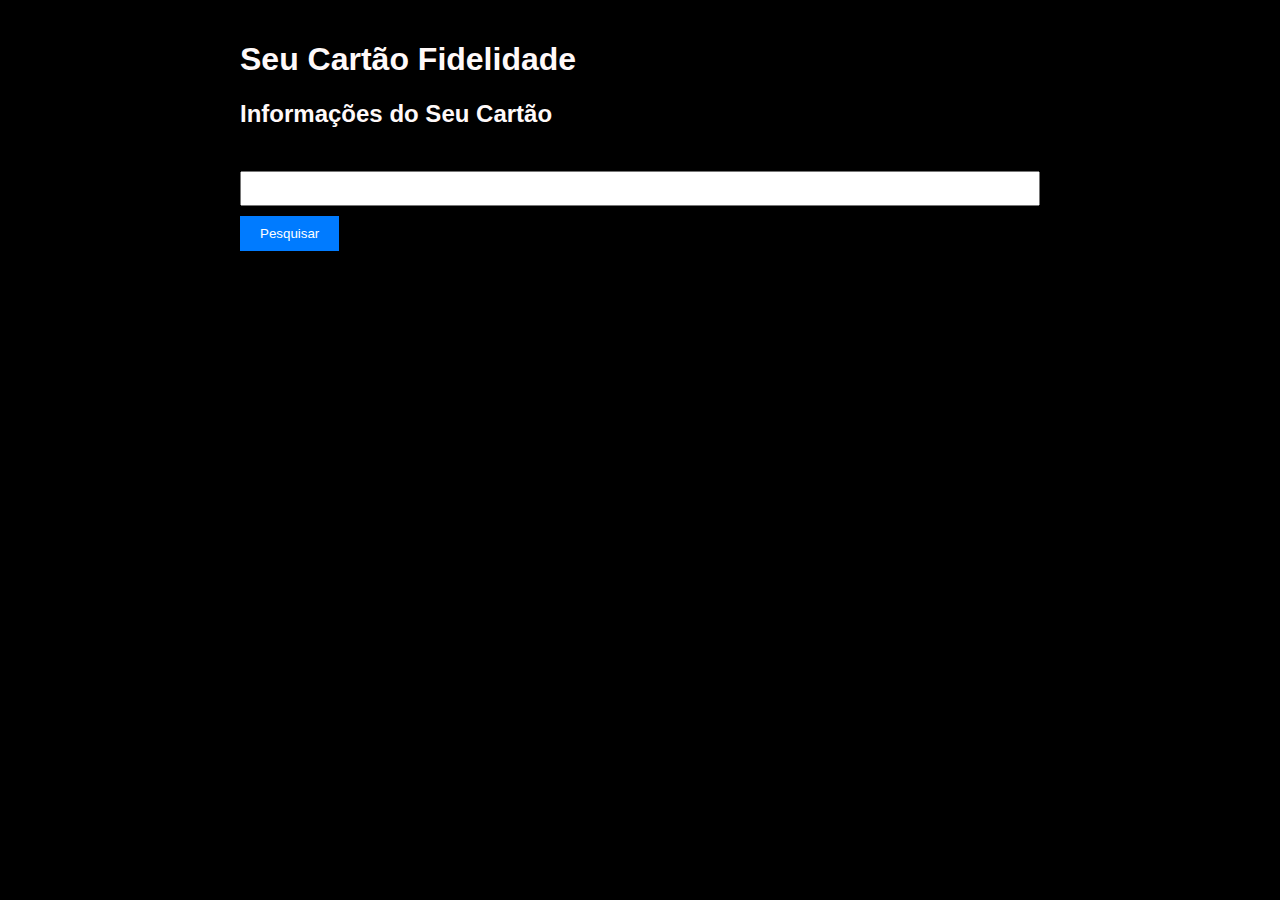
<file: index.html>
<!-- user.html (HTML do usuário) -->
<!DOCTYPE html>
<html lang="en">
<head>
    <meta charset="UTF-8">
    <meta name="viewport" content="width=device-width, initial-scale=1.0">
    <title>Seu Cartão Fidelidade</title>
    <link rel="stylesheet" href="user.css">
</head>
<body>
    <div class="container">
        <h1>Seu Cartão Fidelidade</h1>
        <div id="cartao-info">
            <h2>Informações do Seu Cartão</h2>
            <label for="input-nome">Pesquisar por Nome:</label>
            <input type="text" id="input-nome">
            <button id="btn-pesquisar">Pesquisar</button>
            <p id="nome"></p>
            <p id="carimbos"></p>
        </div>
    </div>

    <script src="user.js"></script>
</body>
</html>
</file>
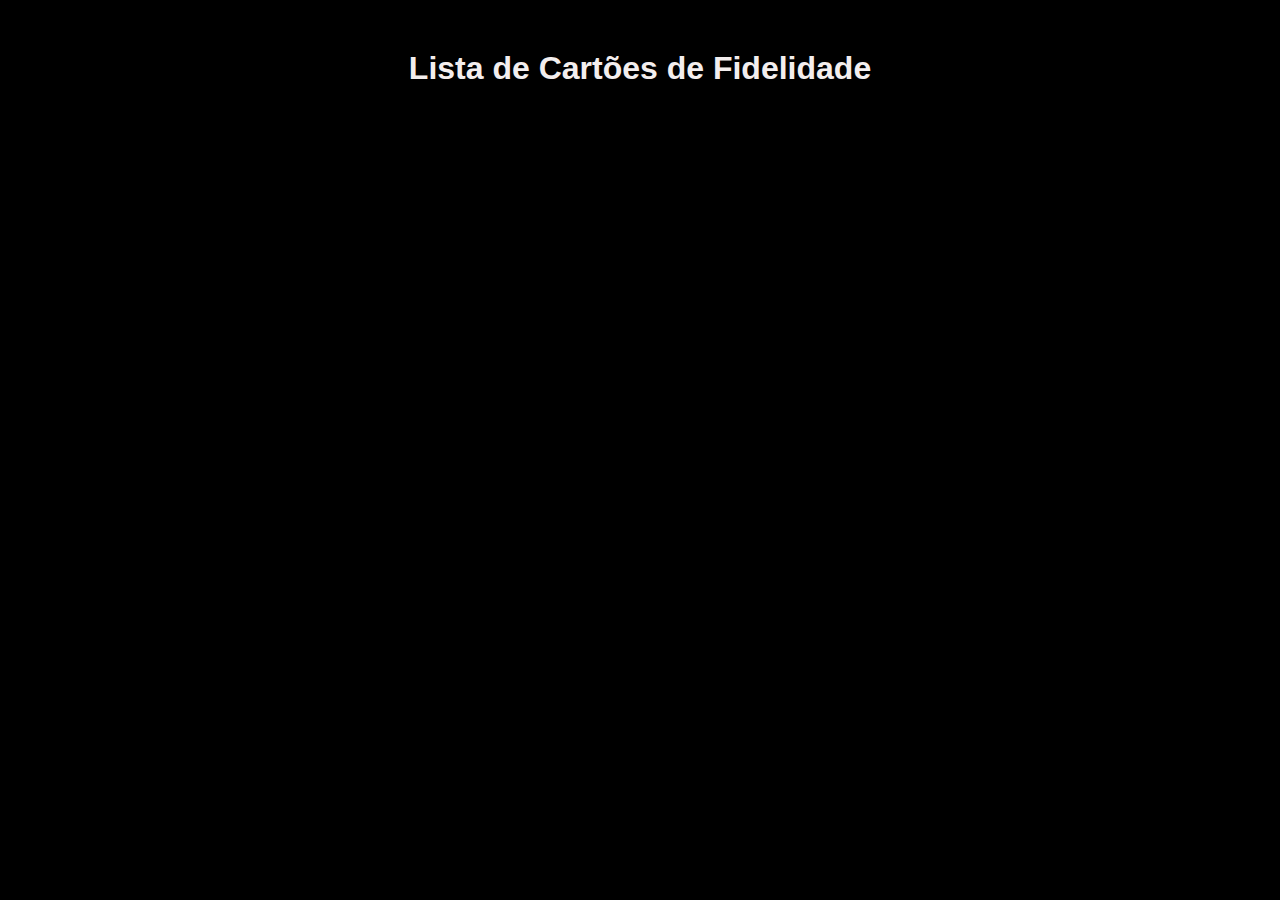
<file: adm.html>
<!DOCTYPE html>
<html lang="en">
<head>
    <meta charset="UTF-8">
    <meta name="viewport" content="width=device-width, initial-scale=1.0">
    <title>Lista de Cartões de Fidelidade</title>
    <link rel="stylesheet" href="adm.css">
</head>
<body>
    <div class="container">
        <h1>Lista de Cartões de Fidelidade</h1>
        <ul id="lista-cartoes" class="cartoes">
            <!-- Aqui os cartões serão inseridos dinamicamente pelo JavaScript -->
        </ul>
    </div>

    <script src="adm.js"></script>
</body>
</html>
</file>
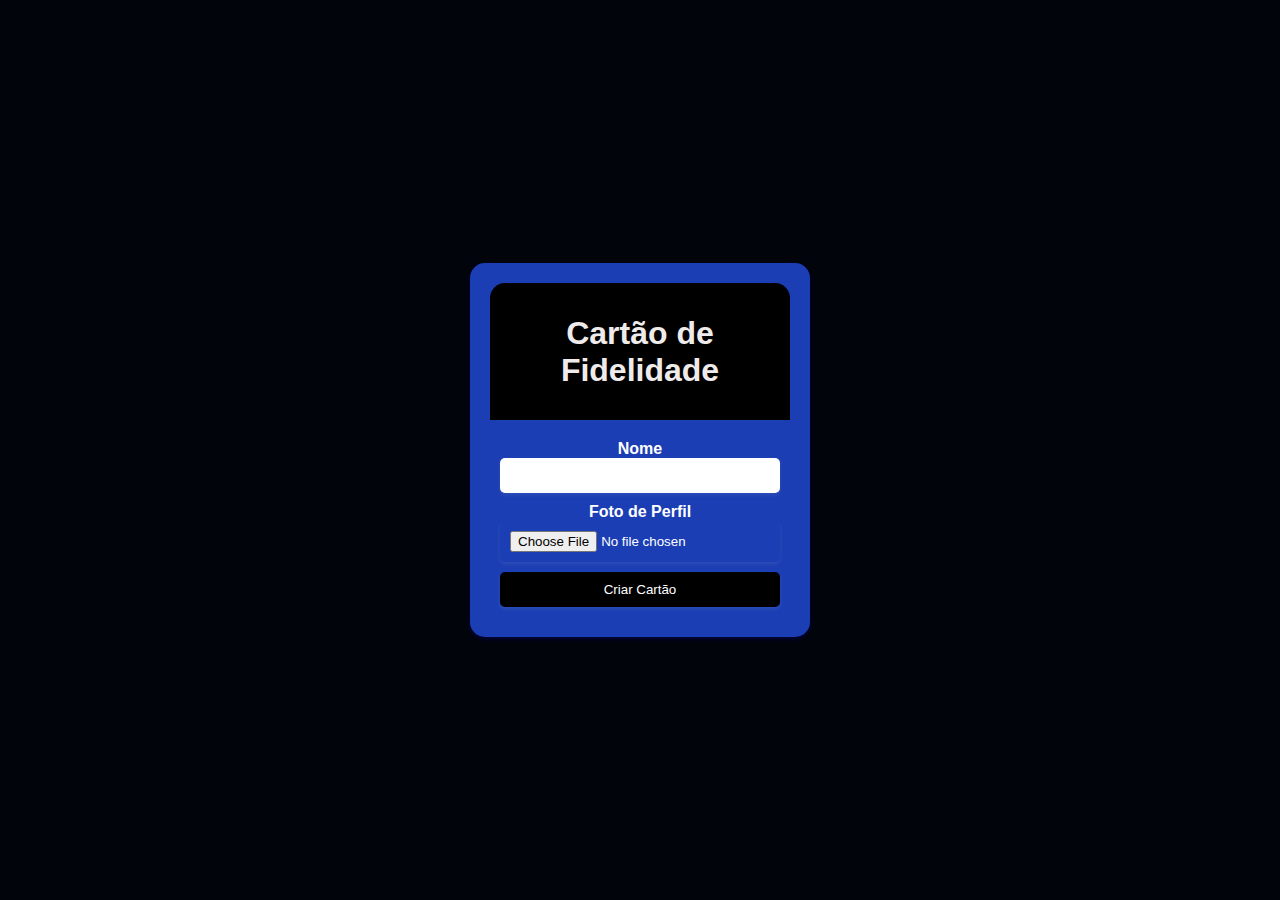
<file: cartão.html>
<!DOCTYPE html>
<html lang="en">
<head>
    <meta charset="UTF-8">
    <meta name="viewport" content="width=device-width, initial-scale=1.0">
    <title>Cartão de Fidelidade</title>
    <link rel="stylesheet" href="cartão.css">
</head>
<body>
    <div class="container">
        <div class="cartao">
            <div class="header">
                <h1>Cartão de Fidelidade</h1>
            </div>
            <div class="content" id="content">
                <!-- Formulário para criar o cartão de fidelidade -->
                <form id="form-criar-cartao">
                    <label for="nome" style="font-weight: bold;">Nome</label><br>
                    <input type="text" id="nome" name="nome"><br>
                    <label for="nome" style="font-weight: bold;">Foto de Perfil</label><br>
                    <input type="file" id="input-foto" accept=".png, .jpg, .jpeg">
                    <div id="preview-foto"></div>
                    <button type="submit">Criar Cartão</button>
                </form>
            </div>
        </div>
    </div>

    <script src="cartão.js"></script>
</body>
</html>
</file>
<file: user.css>
/* Estilos para o corpo do documento */
body {
    font-family: Arial, sans-serif; /* Usando a fonte Arial como padrão */
    margin: 0;
    padding: 0;
    background-color: #000000; 
}

/* Estilos para o contêiner principal */
.container {
    max-width: 800px; /* Largura máxima do contêiner */
    margin: 0 auto; /* Centralizar o contêiner horizontalmente */
    padding: 20px;
}

/* Estilos para cabeçalhos h1 e h2 */
h1, h2 {
    color: #fff9f9; /* Cor do texto */
}

/* Estilos para a seção de informações do cartão */
#cartao-info {
    margin-top: 20px; /* Margem superior para espaçamento */
}

/* Estilos para rótulos */
label {
    display: block; /* Exibição em bloco para facilitar o alinhamento */
    margin-bottom: 5px; /* Margem inferior para espaçamento */
}

/* Estilos para campos de entrada de texto */
input[type="text"] {
    width: 100%; /* Largura total */
    padding: 8px; /* Espaçamento interno */
    margin-bottom: 10px; /* Margem inferior para espaçamento */
    box-sizing: border-box; /* Considerar o padding e a borda no cálculo da largura */
}

/* Estilos para botões */
button {
    padding: 10px 20px; /* Espaçamento interno */
    background-color: #007bff; /* Cor de fundo */
    color: #fff; /* Cor do texto */
    border: none; /* Sem borda */
    cursor: pointer; /* Cursor do mouse */
}

/* Estilos para o estado hover dos botões */
button:hover {
    background-color: #0056b3; /* Cor de fundo quando hover */
}

/* Estilos para parágrafos */
p {
    margin: 5px 0; /* Margem superior e inferior para espaçamento */
}
</file>
<file: adm.css>
/* Estilo para o container principal */
/* Estilos para o corpo do documento */
body {
    font-family: Arial, sans-serif; /* Usando a fonte Arial como padrão */
    margin: 0;
    padding: 0;
    background-color: #000000; 
}


.container {
    max-width: 800px;
    margin: 50px auto;
    text-align: center;
}

/* Estilo para o título principal */
h1 {
    color: #f3eeee;
}

/* Estilo para a lista de cartões */
.cartoes {
    list-style-type: none;
    padding: 0;
}

/* Estilo para cada cartão individual */
.cartao {
    display: inline-block;
    width: 250px;
    height: 350px;
    background-color: #f0f0f0;
    border-radius: 10px;
    margin: 15px;
    padding: 20px;
    box-shadow: 0 0 10px rgba(0, 0, 0, 0.1);
}

/* Estilo para a seção de acertos */
.acertos {
    margin-top: 20px;
}

/* Estilo para cada ícone de acerto */
.acerto {
    display: inline-block;
    width: 30px;
    height: 30px;
    background-color: #0e140e;
    border-radius: 50%;
    margin: 0px 5px -10px 5px;
    font-size: 20px;
    color: #fff;
    line-height: 30px;
    cursor: pointer; /* Adicionado cursor pointer para indicar que é clicável */
}

/* Estilo quando o ícone de acerto está preenchido */
.acerto.preenchido {
    background-color: #2e7d32; /* Cor alterada para indicar que o acerto foi marcado */
}

/* Estilo para a mensagem do próximo corte grátis */
.mensagem-cartao {
    color: green; /* Cor verde */
    font-weight: bold; /* Negrito */
}

.btn-excluir {
    border-radius: 20px; /* Define a borda do botão como mais arredondada */
    padding: 10px 20px; /* Aumenta o tamanho do botão */
    font-size: 16px; /* Ajusta o tamanho da fonte */
}
</file>
<file: cartão.css>
body {
    font-family: Arial, sans-serif;
    background-color: #02040c;
    margin: 0;
    padding: 0;
}

.container {
    display: flex;
    justify-content: center;
    align-items: center;
    height: 100vh;
}

.cartao {
    width: 300px;
    border: none;
    border-radius: 15px;
    background-color: #1b3eb4; /* Azul */
    box-shadow: 0 2px 4px rgba(0, 0, 255, 0.2); /* Sombra azul */
    padding: 20px;
    color: #fff; /* Cor do texto */
}

.header {
    background-color: #000000; /* Azul mais escuro */
    color: #f0ebeb;
    padding: 10px;
    text-align: center;
    border-top-left-radius: 15px;
    border-top-right-radius: 15px;
    margin-bottom: 20px;
}

.header h2 {
    margin: 0;
}

.content {
    text-align: center;
}

input[type="text"],
input[type="date"],
input[type="file"],
button[type="submit"] {
    width: calc(100% - 20px); /* Leva em conta o preenchimento */
    margin-bottom: 10px;
    padding: 10px;
    border: none;
    border-radius: 5px;
    box-sizing: border-box;
    box-shadow: 0 2px 4px #e4e1e11a;
}

button[type="submit"] {
    background-color: #000000; /* Azul mais escuro */
    color: #fff;
    cursor: pointer;
    transition: background-color 0.3s ease;
}

button[type="submit"]:hover {
    background-color: #2c3e50; /* Azul escuro mais claro */
}
</file>
